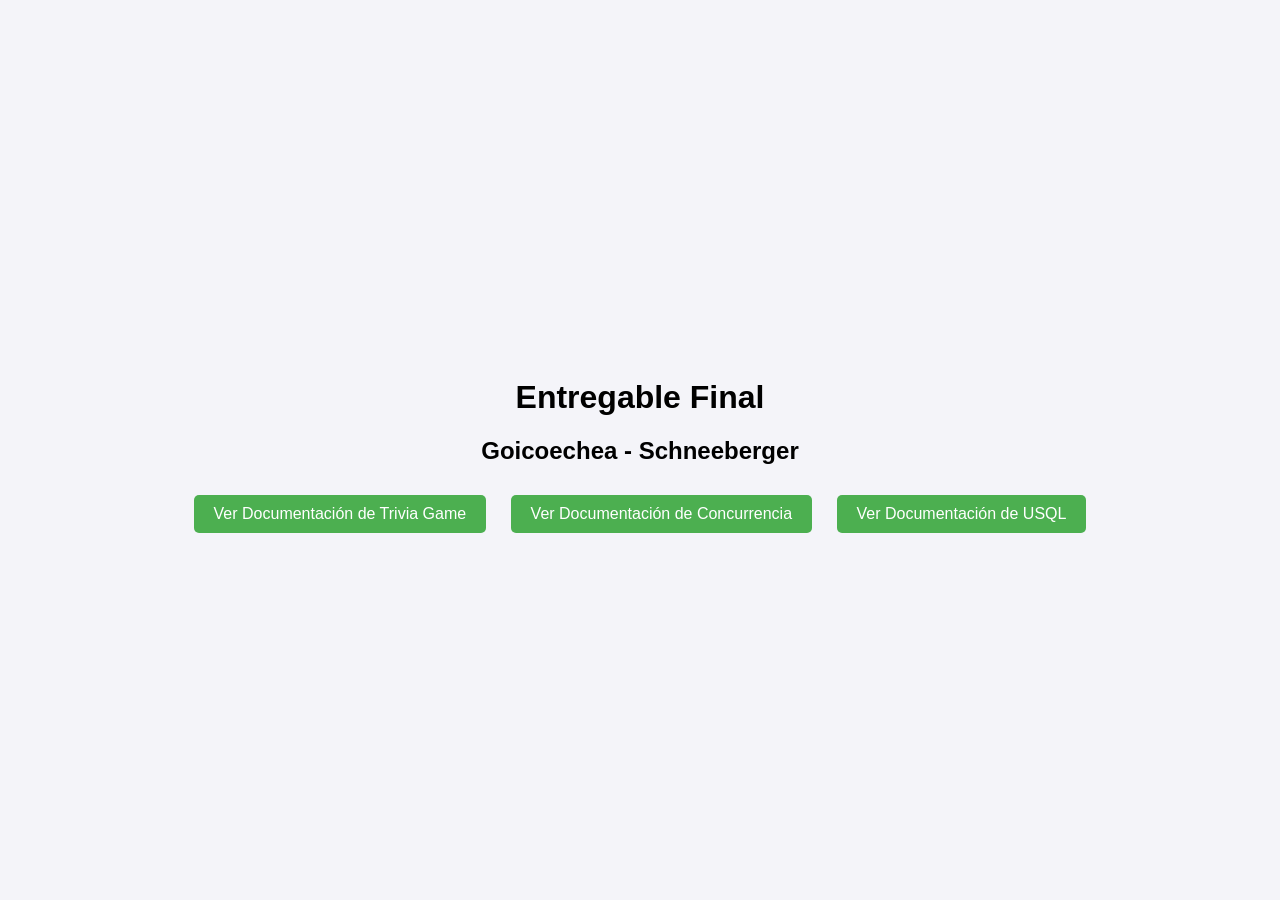
<file: web/index.html>
<!DOCTYPE html>
<html lang="es">
<head>
    <meta charset="UTF-8">
    <meta name="viewport" content="width=device-width, initial-scale=1.0">
    <title>Entregable Final Goicoechea y Schneeberger</title>
    <link rel="stylesheet" href="styles.css">
</head>
<body>
    <div class="container">
        <h1>Entregable Final</h1>
        <h2>Goicoechea - Schneeberger</h2>
        <button onclick="window.open('http://localhost:8080/job/Obligatorio/job/main/lastSuccessfulBuild/artifact/trivia_game/trivia_game.html', '_blank')">Ver Documentación de Trivia Game</button>
        <button onclick="abrirDocumentacion()">Ver Documentación de Concurrencia</button>
        <button onclick="window.open('http://localhost:8080/job/Obligatorio/job/main/lastSuccessfulBuild/artifact/USQL/ESP_ENG.html', '_blank')">Ver Documentación de USQL</button>
    </div>
    <script 
        src="script.js">
    </script>
</body>
</html>
</file>
<file: web/styles.css>
body {
    font-family: Arial, sans-serif;
    display: flex;
    align-items: center;
    justify-content: center;
    height: 100vh;
    margin: 0;
    background-color: #f4f4f9;
}

.container {
    text-align: center;
}

button {
    padding: 10px 20px;
    margin: 10px;
    font-size: 16px;
    cursor: pointer;
    background-color: #4CAF50;
    color: white;
    border: none;
    border-radius: 5px;
    transition: background-color 0.3s;
}

button:hover {
    background-color: #45a049;
}
</file>
